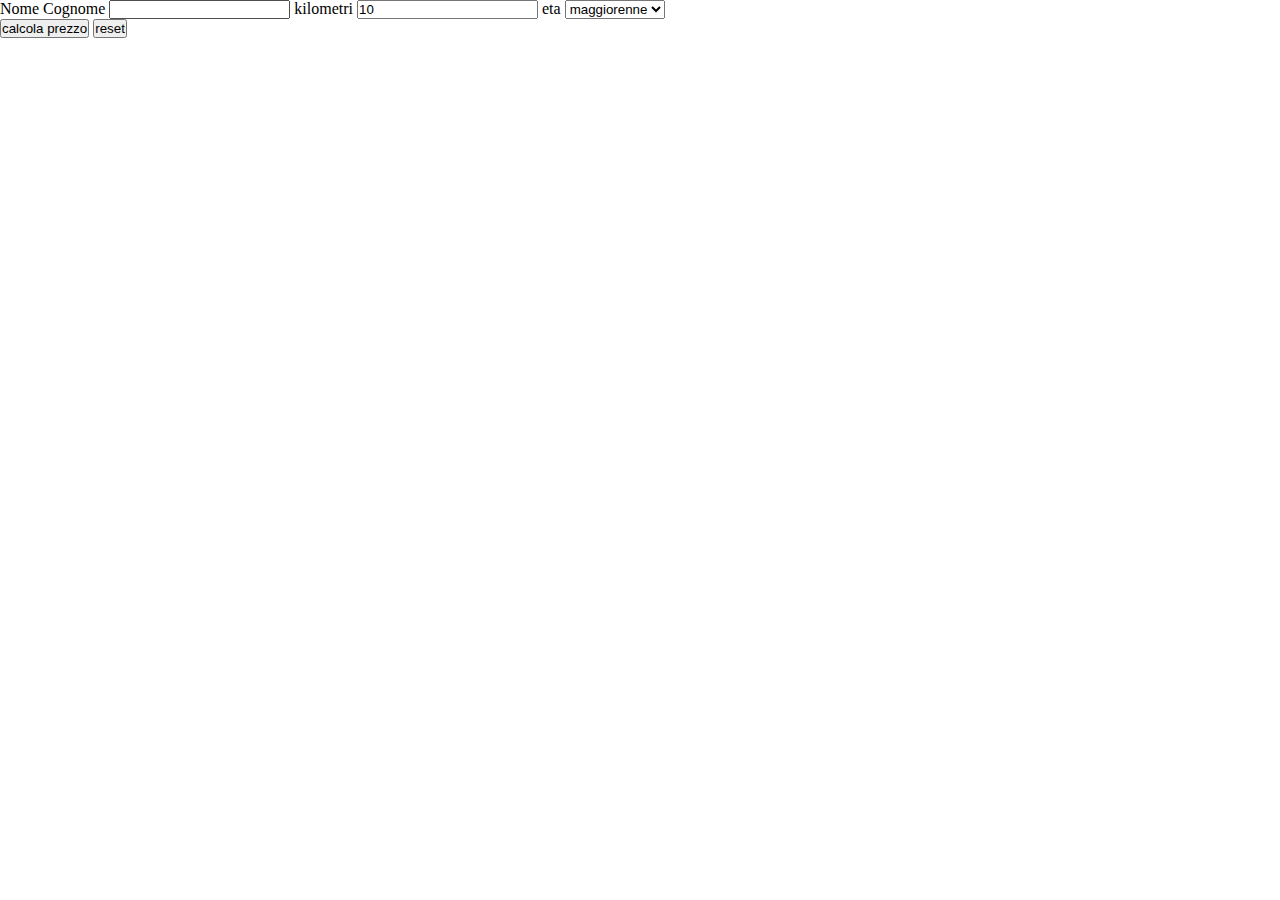
<file: index.html>
<!DOCTYPE html>
<html lang="en">

<head>
    <meta charset="UTF-8">
    <meta http-equiv="X-UA-Compatible" content="IE=edge">
    <meta name="viewport" content="width=device-width, initial-scale=1.0">
    <link rel="stylesheet" href="css/style.css">
    <title>Titolo Documento</title>
</head>

<body class="debug">
    <!-- Inizio Header -->
    <div>
        <div>
            <label for="nome">Nome Cognome</label>
            <input type="text" spaceholder="nome" id="nome">
            
            <label for="distance">kilometri</label>
            <input type="number" value="10" id="distance">
    
            <label for="eta">eta</label>
            <select type="text" id="eta">
                <option value="maggiorenne">maggiorenne</option>
                <option value="minorenne">minorenne</option>
                <option value="over65">over65</option>
            </select>

        </div>
        <div>
            <button id="genera">
                calcola prezzo
            </button>
            <button id="resetta">reset</button>
        </div>
    </div>

    <div id="biglietto" class="nascondi">

        <h1>prezzo <span id="prezzo"></span> </h1>
    </div>
    <script src="js/main.js"></script>
</body>
</html>
</file>
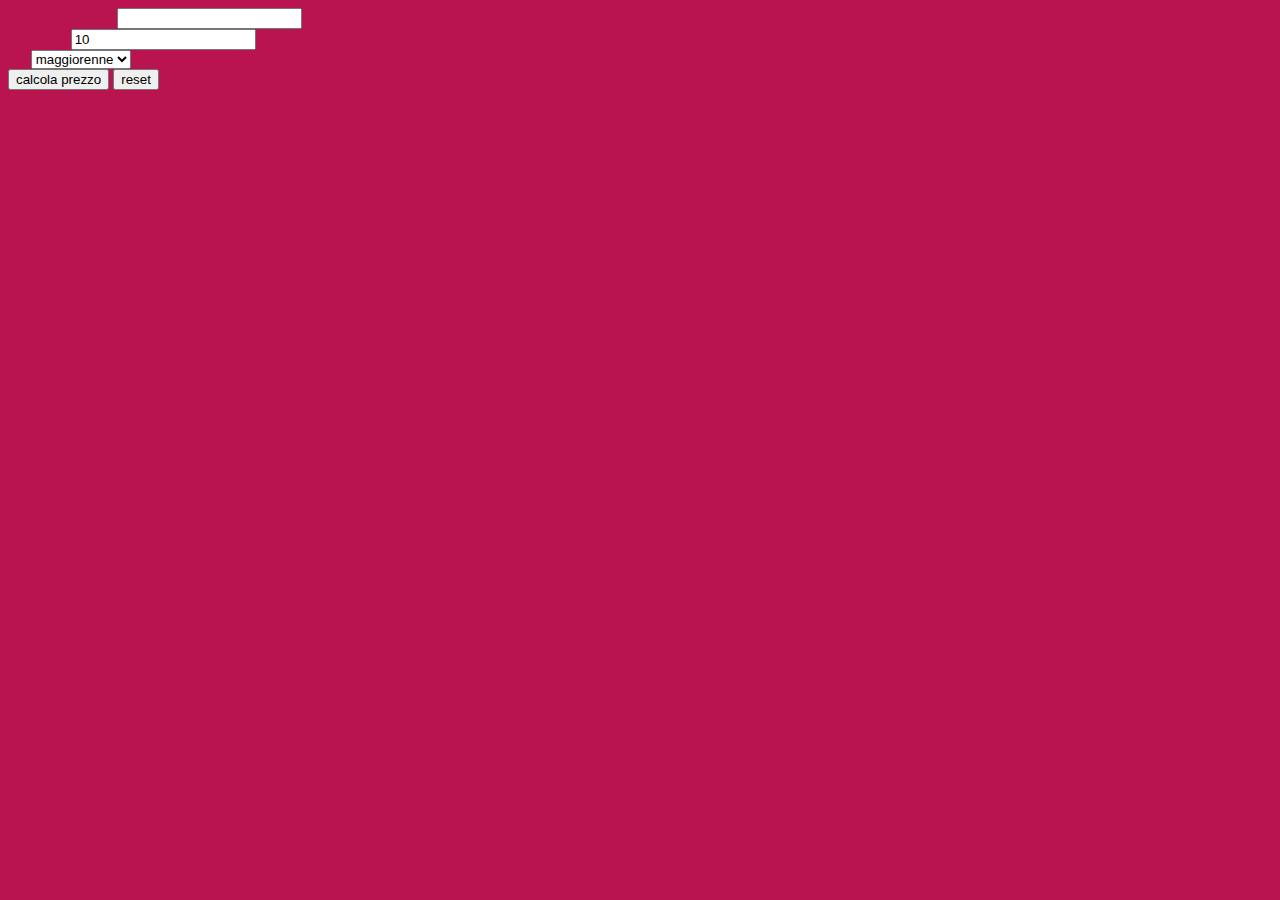
<file: bonus/index.html>
<!DOCTYPE html>
<html lang="en">

<head>
    <meta charset="UTF-8">
    <meta http-equiv="X-UA-Compatible" content="IE=edge">
    <meta name="viewport" content="width=device-width, initial-scale=1.0">
    <link href="https://cdn.jsdelivr.net/npm/bootstrap@5.0.2/dist/css/bootstrap.min.css" rel="stylesheet" integrity="sha384-EVSTQN3/azprG1Anm3QDgpJLIm9Nao0Yz1ztcQTwFspd3yD65VohhpuuCOmLASjC" crossorigin="anonymous">
    <link rel="stylesheet" href="css/style.css">
    <title>Titolo Documento</title>
</head>

<body class="debug">
    <!-- Inizio Header -->
    <div class="container-fluid p-5">
        <div class="row p-3 mb-5 bg-light rounded-3 flex-wrap">
            <div class="col-12 d-flex justify-content-evenly flex-wrap" >
                <div class="d-flex col-12 col-md-2 flex-column c-purple text-center">
                    <label class="mb-3 " for="nome">Nome Cognome</label>
                    <input class="text-center rounded-3 viola" type="text" spaceholder="nome" id="nome">
                </div>
                <div class="d-flex col-12 col-md-2 flex-column c-purple text-center">
                    <label class="mb-3 " for="distance">kilometri</label>
                    <input class="text-center rounded-3 viola" step="5" type="number" value="10" id="distance">
                </div>
                <div class="d-flex col-12 col-md-2 flex-column c-purple text-center">
                    <label class="mb-3 " for="eta">eta</label>
                    <select class="rounded-3 viola" type="text" id="eta">
                        <option value="maggiorenne">maggiorenne</option>
                        <option value="minorenne">minorenne</option>
                        <option value="over65">over65</option>
                    </select>
                </div>
    
            </div>
            <div class="d-flex justify-content-center">
                <button id="genera" class="m-3">
                    calcola prezzo
                </button>
                <button id="resetta" class="m-3">reset</button>
            </div>
        </div>
    
        <div id="biglietto" class="nascondi row p-3 bg-light">
            <div class="col-12 p-3">
                <h3 >dettagli passegeri</h3>
            </div>
            <div class="d-flex h-400 flex-wrap">
                <div class="bg-secondary nome col-12 col-md-3 p-3">
                    <h2>nome <br> passegero <br> <span id="nome_biglietto"></span> </h2>
                </div>
                <div class="d-flex col-12 col-md-9 flex-wrap p-3 border border-secondary border-end-0 ps-3">
                    <div class="col-12 col-md-3 d-flex flex-column justify-content-between pb-3">
                        <h3>offerta</h3>
                        <h3 id="offerta"></h3>
                    </div>
                    <div class="col-12 col-md-3 d-flex flex-column justify-content-between pb-3">
                        <h3>carozza</h3>
                        <h3 id="carozza"></h3>
                    </div>
                    <div class="col-12 col-md-3 d-flex flex-column justify-content-between pb-3">
                        <h3>codice CP</h3>
                        <h3 id="codice"></h3>
                    </div>
                    <div class="col-12 col-md-3 d-flex flex-column justify-content-between pb-3">
                        <h3>costo biglietto</h3>
                        <h3 id="prezzo"></h3>
                    </div>
                </div>
            </div>
        </div>
    </div>
    <script src="https://cdn.jsdelivr.net/npm/bootstrap@5.0.2/dist/js/bootstrap.bundle.min.js" integrity="sha384-MrcW6ZMFYlzcLA8Nl+NtUVF0sA7MsXsP1UyJoMp4YLEuNSfAP+JcXn/tWtIaxVXM" crossorigin="anonymous"></script>
    <script src="js/main.js"></script>
</body>
</html>
</file>
<file: css/style.css>
*{
    margin: 0;
    padding: 0;
    box-sizing: border-box;
}
.nascondi{
    display:none;
}
.show{
    display:block;
}

/* common */

/* common */

/* debug */

/* debug */
</file>
<file: bonus/css/style.css>
body{
    background-color: rgba(185,20,80,255);
}

.bg-purple{
    background-color:rgba(185,20,80,255)
}
.c-purple{
    color:rgba(185,20,80,255)
}

.h-400{
    min-height: 300px;
}


.nascondi{
    display:none;
}



/* common */

/* common */

/* debug */

/* debug */
</file>
